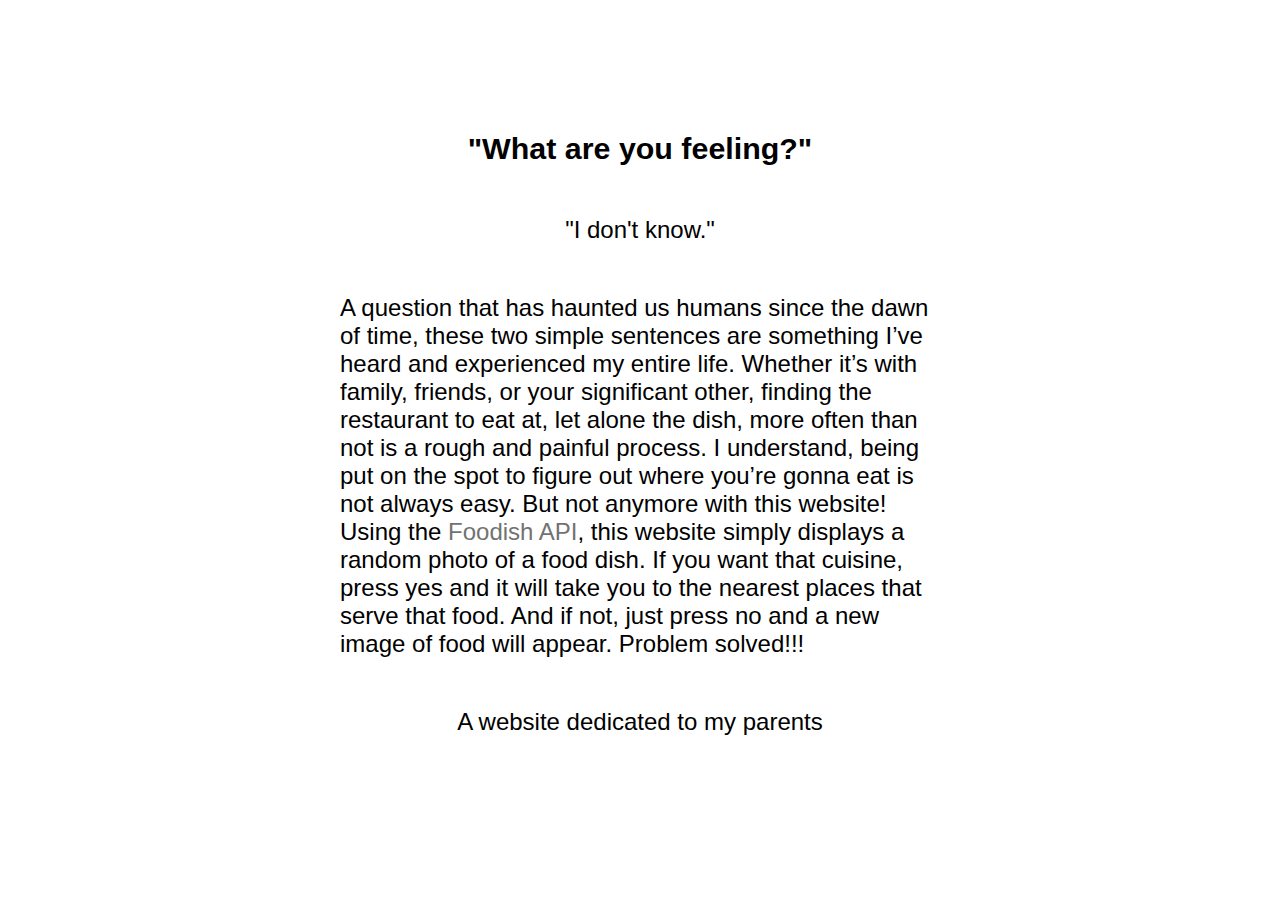
<file: index.html>
<!DOCTYPE html>
<html lang="en">
  <head>
    <meta charset="UTF-8" />
    <meta name="viewport" content="width=device-width, initial-scale=1.0" />
    <title>What are you feeling?</title>
    <link
      rel="stylesheet"
      media="only screen and (max-width: 600px)"
      href="mobile.css"
    />
    <link
      rel="stylesheet"
      media="only screen and (min-width: 601px)"
      href="about.css"
    />
  </head>
  <body>
    <main>
      <div class="container">
        <div class="text" div id="aboutDiv">
          <a href="about.html">"What are you feeling?"</a>
        </div>
        <div class="text">"I don't know."</div>
        <div class="text">
          A question that has haunted us humans since the dawn of time, these
          two simple sentences are something I’ve heard and experienced my
          entire life. Whether it’s with family, friends, or your significant
          other, finding the restaurant to eat at, let alone the dish, more
          often than not is a rough and painful process. I understand, being put
          on the spot to figure out where you’re gonna eat is not always easy.
          But not anymore with this website! Using the
          <a href="https://foodish-api.com/" class="foodish">Foodish API</a>,
          this website simply displays a random photo of a food dish. If you
          want that cuisine, press yes and it will take you to the nearest
          places that serve that food. And if not, just press no and a new image
          of food will appear. Problem solved!!!
        </div>
        <div class="text">A website dedicated to my parents</div>
      </div>
    </main>
  </body>
</html>
</file>
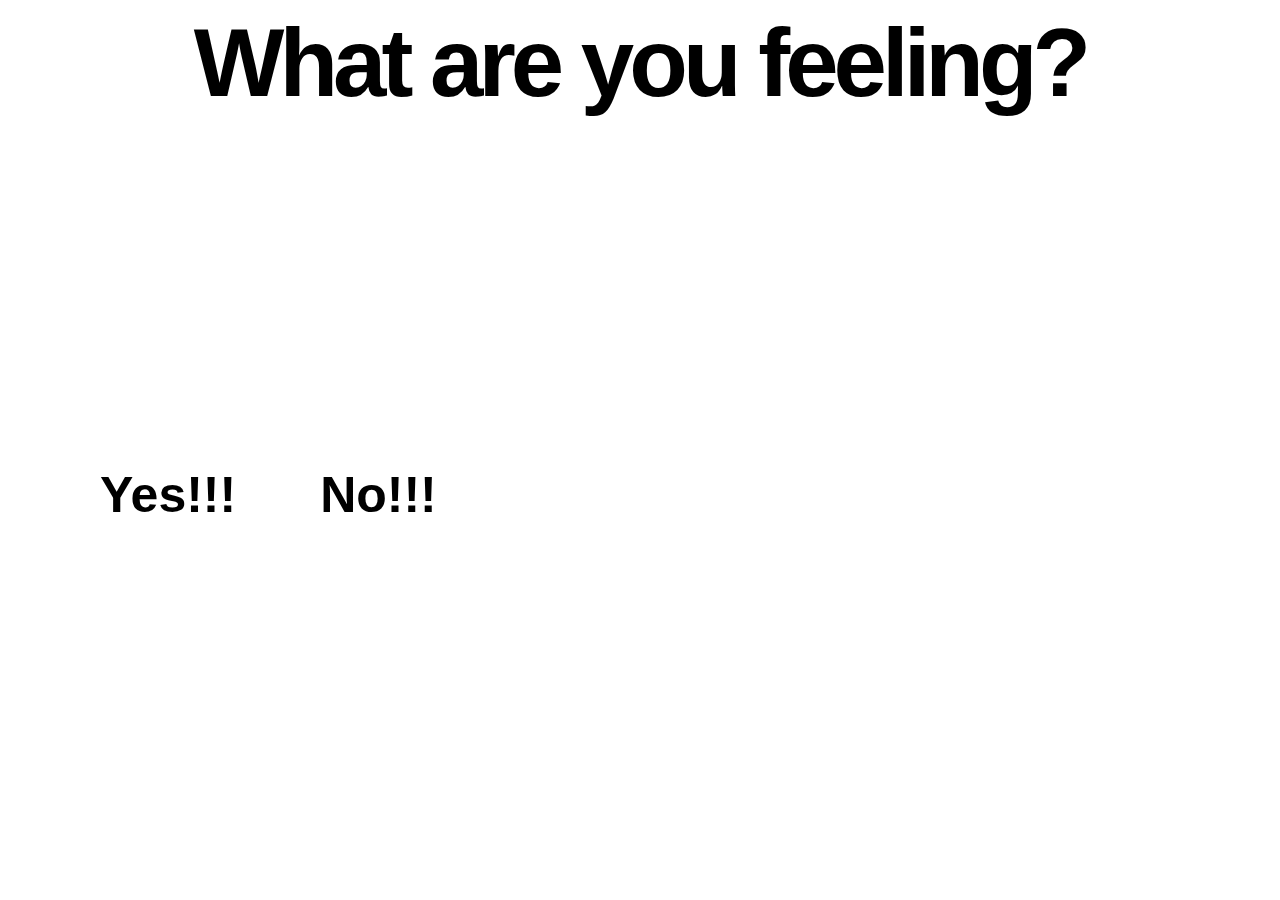
<file: about.html>
<!DOCTYPE html>
<html lang="en">
  <head>
    <meta charset="UTF-8" />
    <meta name="viewport" content="width=device-width, initial-scale=1.0" />
    <title>What are you feeling?</title>
    <link
      rel="stylesheet"
      media="only screen and (max-width: 600px)"
      href="mobileabout.css"
    />
    <link
      rel="stylesheet"
      media="only screen and (min-width: 601px)"
      href="maintwo.css"
    />
  </head>
  <body>
    <main>
      <div class="main"><a href="index.html"> What are you feeling?</a></div>

      <div id="choice">
        <a href="" target="_blank" id="yes">Yes!!!</a>
        <a href="" onclick="window.location.reload()" id="no">No!!!</a>
      </div>

      <div id="foodImageContainer"></div>
      <!-- Image will be loaded here -->
    </main>
    <script src="script.js"></script>
  </body>
</html>
</file>
<file: mobile.css>
#aboutDiv {
    font-family: 'Segoe UI', Tahoma, Geneva, Verdana, sans-serif;
    font-size: 130%;
    font-weight: bold;
    color: black;
}

#aboutDiv a {
    text-decoration: none;
    color: rgb(38, 160, 58);
}

#aboutDiv a:hover {
    color: rgb(30, 159, 64);
}

.foodish{
    text-decoration: none;
    color: rgb(38, 146, 49);
}

.foodish:hover{
    color: rgb(30, 159, 64);
}

.container {
    display: flex;
    flex-direction: column;
    justify-content: center;
    align-items: center;
    height: 100vh;
  }
  
  .text {
    font-family: 'Segoe UI', Tahoma, Geneva, Verdana, sans-serif;
    margin-bottom: 40px;
    font-weight: 300;
    font-size: 14px; /* Adjust the font size as needed */
    max-width: 310px; /* Adjust the maximum width as needed */
  }
</file>
<file: about.css>
#aboutDiv {
    font-family: 'Segoe UI', Tahoma, Geneva, Verdana, sans-serif;
    font-size: 190%;
    font-weight: bold;
    color: black;
}

#aboutDiv a {
    text-decoration: none;
    color: black;
}

#aboutDiv a:hover {
    color: rgb(30, 159, 64);
}

.foodish{
    text-decoration: none;
    color: rgb(114, 114, 114);
}

.foodish:hover{
    color: rgb(30, 159, 64);
}

.container {
    display: flex;
    flex-direction: column;
    justify-content: center;
    align-items: center;
    height: 100vh;
  }
  
  .text {
    font-family: 'Segoe UI', Tahoma, Geneva, Verdana, sans-serif;
    margin-bottom: 50px;
    letter-spacing: 0px;
    font-weight: 300;
    font-size: 24px; /* Adjust the font size as needed */
    max-width: 600px; /* Adjust the maximum width as needed */
  }
</file>
<file: mobileabout.css>
.main {
    font-family: 'Segoe UI', Tahoma, Geneva, Verdana, sans-serif;
    font-size: 410%;
    font-weight: 900;
    letter-spacing: -3px;
    color: black;
}

.main a {
    text-decoration: none;
    color: black;
}

#choice {
    top: 83%;
}

#foodImageContainer {
    margin-top: 5%;
    position: relative;
}

#yes {
    font-size: 70px;
    font-family: 'Segoe UI', Tahoma, Geneva, Verdana, sans-serif;
    text-decoration: none;
    font-weight: 900;
    color: rgb(30, 159, 64);
}

#no {
    font-size: 70px;
    font-family: 'Segoe UI', Tahoma, Geneva, Verdana, sans-serif;
    text-decoration: none;
    font-weight: 900;
    color: rgb(185, 38, 38);
}

img {
    align-items: center;
    max-height: 300px;
    max-width: 90%; /* Ensures the image doesn't exceed its parent container */
    height: auto; /* Allows the image's height to adjust proportionally with its width */
}

#aboutDiv a {
    text-decoration: none;
    color: black;
}
</file>
<file: maintwo.css>
.main {
    font-family: 'Segoe UI', Tahoma, Geneva, Verdana, sans-serif;
    font-size: 600%;
    font-weight: 900;
    text-align: center;
    letter-spacing: -5px;
    color: black;
}

.main a {
    text-decoration: none;
    color: black;
}

.main a:hover {
    color: rgb(146, 146, 146);
}

#choice {
    position: fixed;
    left: 100px; 
    top: 55%;
    transform: translateY(-50%);
}

#foodImageContainer {
    margin-top: 5%;
    position: relative;
}

#yes {
    font-size: 50px;
    font-family: 'Segoe UI', Tahoma, Geneva, Verdana, sans-serif;
    text-decoration: none;
    font-weight: 900;
    color: black;
    position: relative; 
    margin-right: 50px; 
}

#yes:hover {
    color: rgb(30, 159, 64);
}

#no {
    font-size: 50px;
    font-family: 'Segoe UI', Tahoma, Geneva, Verdana, sans-serif;
    text-decoration: none;
    font-weight: 900;
    color: black;
    position: relative; 
    margin-left: 30px; 
}

#no:hover {
    color: rgb(185, 38, 38);
}

img {
    float: right;
    max-height: 600px;
    max-width: 60%; /* Ensures the image doesn't exceed its parent container */
    margin-right: 7%;
    height: auto; /* Allows the image's height to adjust proportionally with its width */
}
</file>
